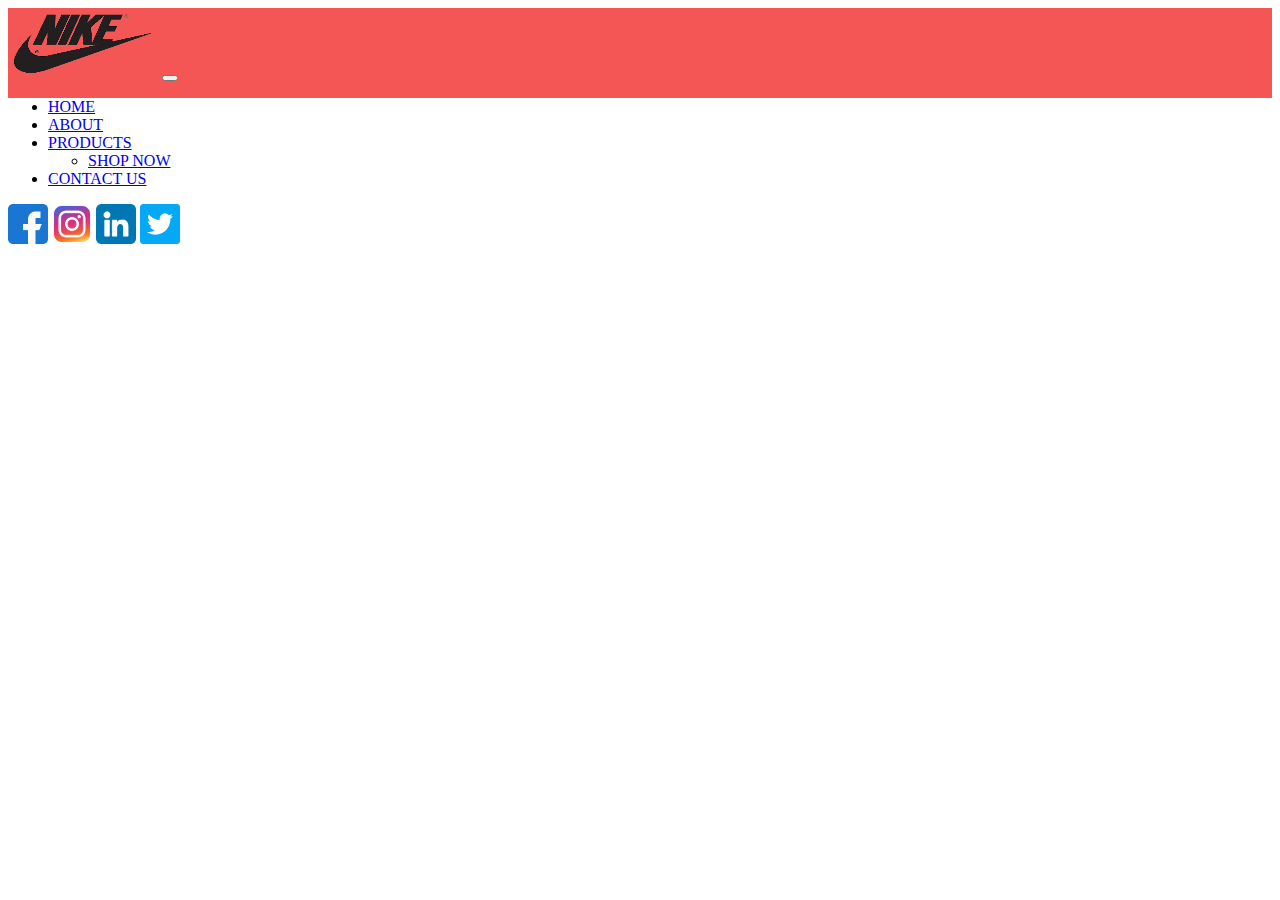
<file: index.html>
<!DOCTYPE html>
<html lang="en">

<head>
  <meta charset="UTF-8">
  <meta name="viewport" content="width=device-width, initial-scale=1.0">
  <title>navbar</title>
  <link href="https://cdn.jsdelivr.net/npm/bootstrap@5.0.2/dist/css/bootstrap.min.css" rel="stylesheet"
    integrity="sha384-EVSTQN3/azprG1Anm3QDgpJLIm9Nao0Yz1ztcQTwFspd3yD65VohhpuuCOmLASjC" crossorigin="anonymous">
 
    <link rel="stylesheet" href="style.css">

  <link rel="stylesheet" href="https://cdnjs.cloudflare.com/ajax/libs/font-awesome/6.5.2/css/all.min.css"
    integrity="sha512-SnH5WK+bZxgPHs44uWIX+LLJAJ9/2PkPKZ5QiAj6Ta86w+fsb2TkcmfRyVX3pBnMFcV7oQPJkl9QevSCWr3W6A=="
    crossorigin="anonymous" referrerpolicy="no-referrer" />

</head>

<body>

  <nav class="navbar navbar-expand-lg ">
    <div class="container-fluid">
      <img src="asset/logo.png" class="pt-2" alt="logo" style="width:150px;height:70px;">
      <button class="navbar-toggler" type="button" data-bs-toggle="collapse" data-bs-target="#navbarSupportedContent" aria-controls="navbarSupportedContent" aria-expanded="false" aria-label="Toggle navigation">
        <i class="fas fa-bars"></i>
      </button>
      <div class=" navbar-collapse collapse" id="navbarSupportedContent">
        <ul class="navbar-nav mx-auto">
          <li class="nav-item">
            <a class="nav-link active  text-decoration-none text-white " aria-current="page" href="#">HOME</a>
          </li>
          <li class="nav-item">
            <a class="nav-link text-decoration-none text-white " href="#">ABOUT</a>
          </li>
          <li class="nav-item dropdown">
            <a class="nav-link dropdown-toggle text-decoration-none text-white " href="#" id="navbarDropdown" role="button" data-bs-toggle="dropdown" aria-expanded="false">
              PRODUCTS
            </a>
            <ul class="dropdown-menu" aria-labelledby="navbarDropdown">
              <li><a class="dropdown-item text-decoration-none text-dark " href="shopnow.html">SHOP NOW</a></li>
          
            </ul>
          </li>
          <li class="nav-item">
            <a class="nav-link text-decoration-none text-white" href="#">CONTACT US</a>
          </li>
        </ul>
        
      </div>
    </div>
    <div class=" d-flex   social-icon">
      <img src="asset\facebook.png" class="me-3"  alt="facebook icon" style="width:40px;height:40px">
      <img src="asset\instagram.png" class="me-3"  alt="instagram icon"  style="width:40px;height:40px">
      <img src="asset\linkedin.png"  class="me-3" alt="linkedin icon" style="width:40px;height:40px" >
      <img src="asset\twitter.png" class="me-3"  alt="twitter icon"  style="width:40px;height:40px">
  </div>
  </nav>
  <script src="https://cdn.jsdelivr.net/npm/bootstrap@5.0.2/dist/js/bootstrap.bundle.min.js"
    integrity="sha384-MrcW6ZMFYlzcLA8Nl+NtUVF0sA7MsXsP1UyJoMp4YLEuNSfAP+JcXn/tWtIaxVXM"
    crossorigin="anonymous"></script>
</body>

</html>
</file>
<file: style.css>
nav {
    background-color: rgb(244, 85, 85);
    height: 90px
}

ul li a {
 
    transition: color  0.3s ease !important;
}
 ul li a:hover {
    color: black !important;
}

@media (max-width: 600px) {
    .nav-link {
        color: black !important;
    }
    .social-icon{
        display:none !important;
    }
}
</file>
